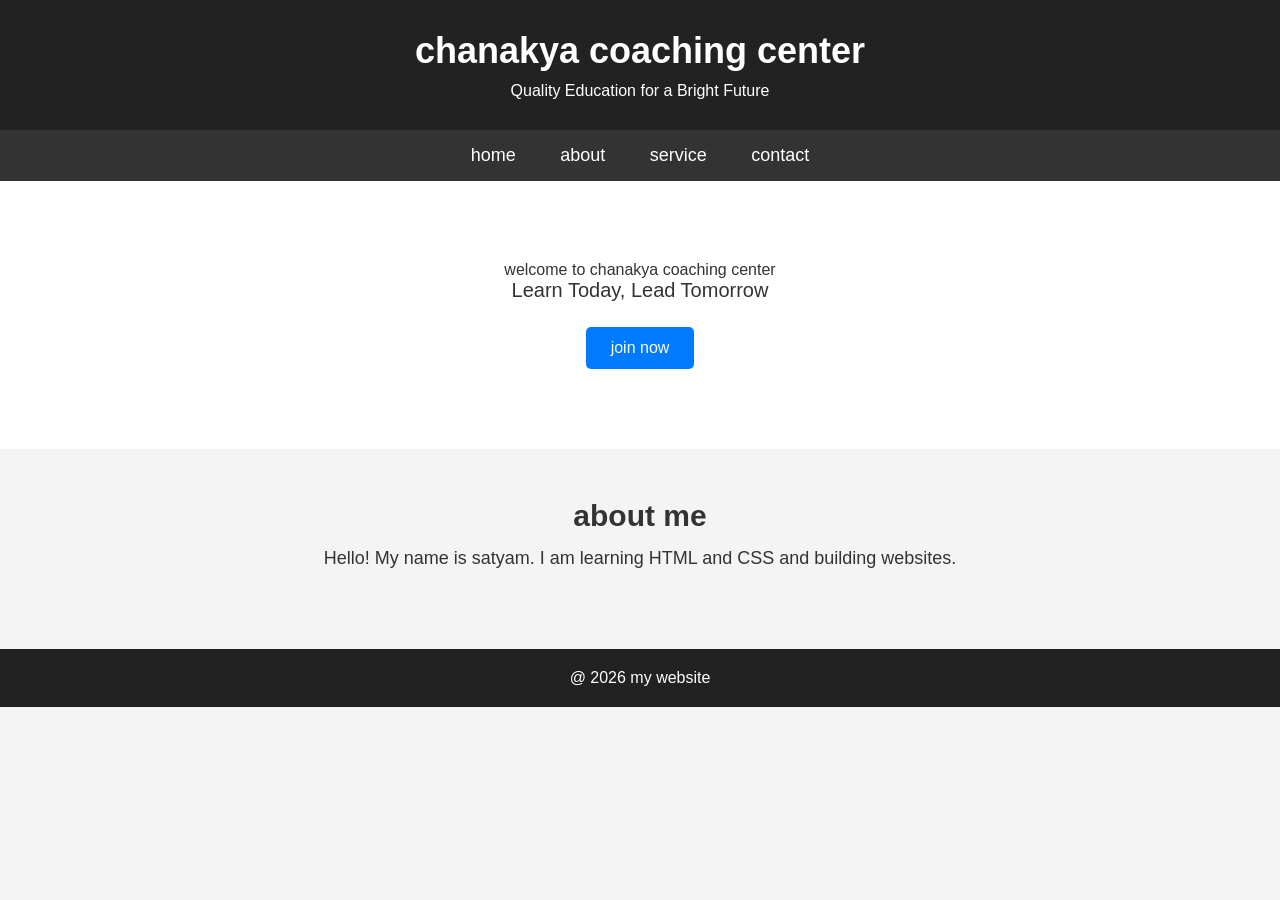
<file: index.html>
<!DOCTYPE html>
<html lang="en">
<head>
    <meta charset="UFT-8">
    <meta name="viewport"
content="width=device-width, initial-scale=1.0">
    <title>My website</title>
    <link rel="stylesheet" href="style.css">
</head>
<body>

     <header>
        <h1>chanakya coaching center</h1>
        <p>Quality Education for a Bright Future </p>
    </header>
     
    <nav>
        <a href="index.html">home</a>
        <a href="about.html">about</a>
        <a href="service.html">service</a>
        <a href="contact.html">contact</a>
    </nav>

    <section class="hero"
        <h2>welcome to chanakya coaching center</h2>
        <p>Learn Today, Lead Tomorrow</p>
        <a href="join.html">
            <button>join now</button> 
        </a>
</section>
<section class="about"> 
      <h2>about me</h2>
     <p>
        Hello! My name is satyam.
        I am learning HTML and CSS and building
    websites.
    
         </p>
        </section>

        <footer>
             <p>@ 2026 my website </p>

        </footer>

</body>
</html>
</file>
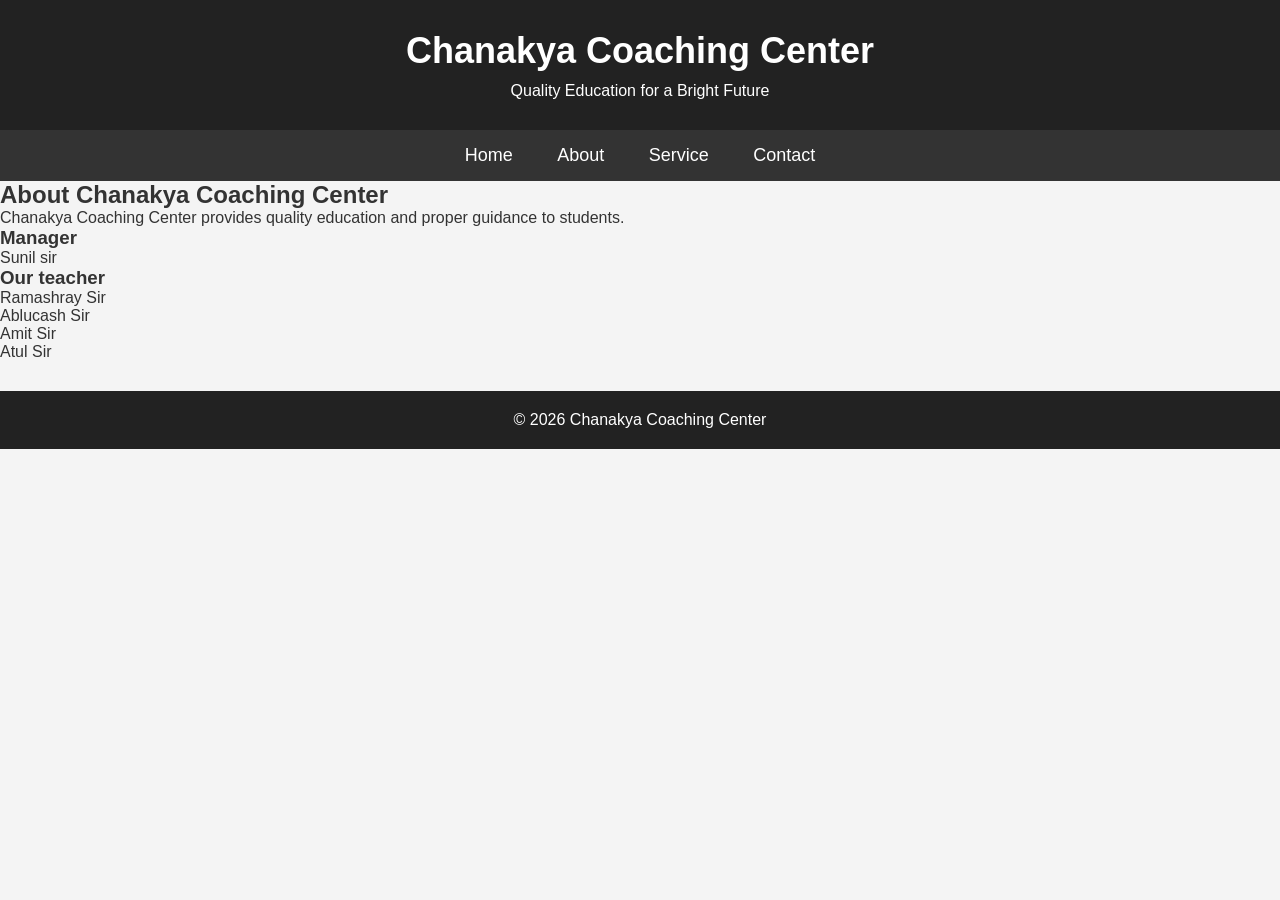
<file: about.html>
<!DOCTYPE html>
<html lang="en">
<head>
    <meta charset="UTF-8">
    <meta name="viewport" content="width=device-width, initial-scale=1.0">
    <title>About - Chanakya Coaching Center</title>
    <link rel="stylesheet" href="style.css">
</head>

<body>

<header>
    <h1>Chanakya Coaching Center</h1>
    <p>Quality Education for a Bright Future</p>
</header>

<nav>
    <a href="index.html">Home</a>
    <a href="about.html">About</a>
    <a href="service.html">Service</a>
    <a href="contact.html">Contact</a>
</nav>

<section class="page">
    <h2>About Chanakya Coaching Center</h2>

    <p>
        Chanakya Coaching Center provides quality education
        and proper guidance to students.
    </p>

    <h3>Manager</h3>
    <p>Sunil sir</p>
      <h3>Our teacher</h3>
    <p>
        Ramashray Sir<br>
        Ablucash Sir<br>
        Amit Sir<br>
        Atul Sir
    </p>
</section>

<footer>
    <p>© 2026 Chanakya Coaching Center</p>
</footer>

</body>
</html>
</file>
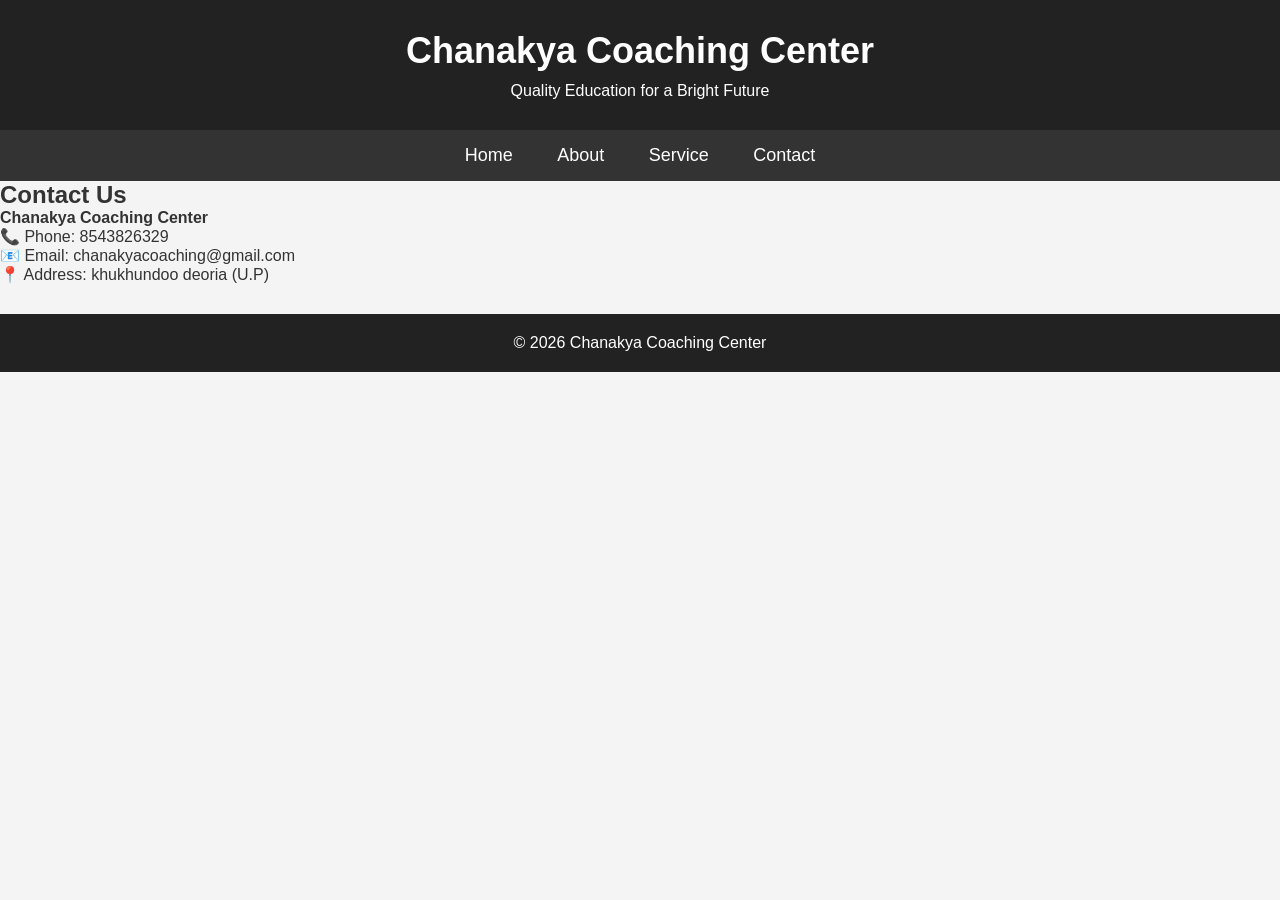
<file: contact.html>
<!DOCTYPE html>
<html lang="en">
<head>
    <meta charset="UTF-8">
    <meta name="viewport" content="width=device-width, initial-scale=1.0">
    <title>Contact - Chanakya Coaching Center</title>
    <link rel="stylesheet" href="style.css">
</head>

<body>

<header>
    <h1>Chanakya Coaching Center</h1>
    <p>Quality Education for a Bright Future</p>
</header>

<nav>
    <a href="index.html">Home</a>
    <a href="about.html">About</a>
    <a href="service.html">Service</a>
    <a href="contact.html">Contact</a>
</nav>

<section class="page">
    <h2>Contact Us</h2>

    <p><b>Chanakya Coaching Center</b></p>

    <p>📞 Phone: 8543826329</p>

    <p>📧 Email: chanakyacoaching@gmail.com</p>

    <p>📍 Address: khukhundoo deoria (U.P)</p>

</section>

<footer>
    <p>© 2026 Chanakya Coaching Center</p>
</footer>

</body>
</html>
</file>
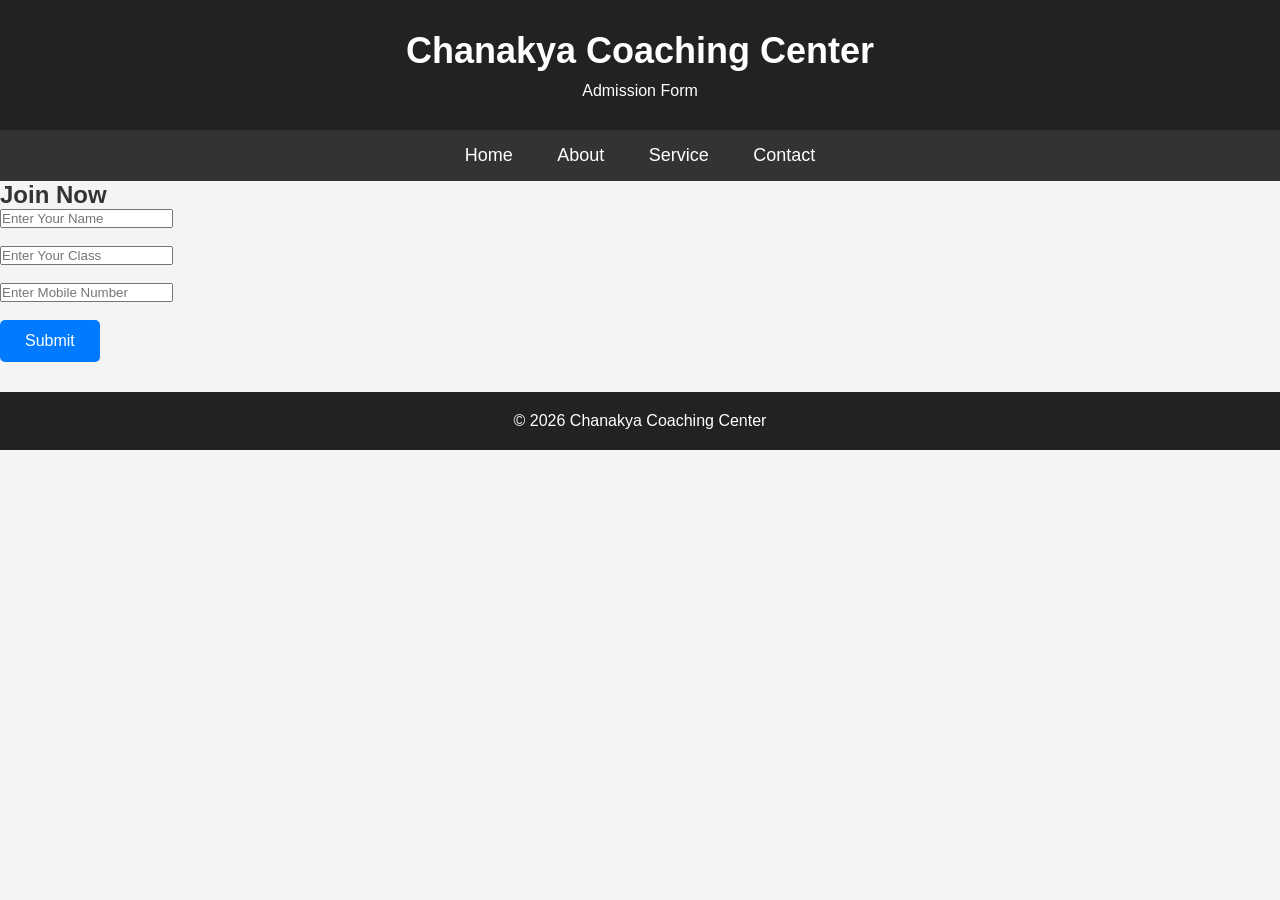
<file: join.html>
<!DOCTYPE html>
<html lang="en">
<head>
    <meta charset="UTF-8">
    <meta name="viewport" content="width=device-width, initial-scale=1.0">
    <title>Join Now</title>
    <link rel="stylesheet" href="style.css">
</head>

<body>

<header>
    <h1>Chanakya Coaching Center</h1>
    <p>Admission Form</p>
</header>

<nav>
    <a href="index.html">Home</a>
    <a href="about.html">About</a>
    <a href="service.html">Service</a>
    <a href="contact.html">Contact</a>
</nav>

<section class="page">

    <h2>Join Now</h2>

    <form>
        <input type="text" placeholder="Enter Your Name">
        <br><br>

        <input type="text" placeholder="Enter Your Class">
        <br><br>

        <input type="tel" placeholder="Enter Mobile Number">
        <br><br>

        <button type="submit">Submit</button>
    </form>

</section>

<footer>
    <p>© 2026 Chanakya Coaching Center</p>
</footer>

</body>
</html>
</file>
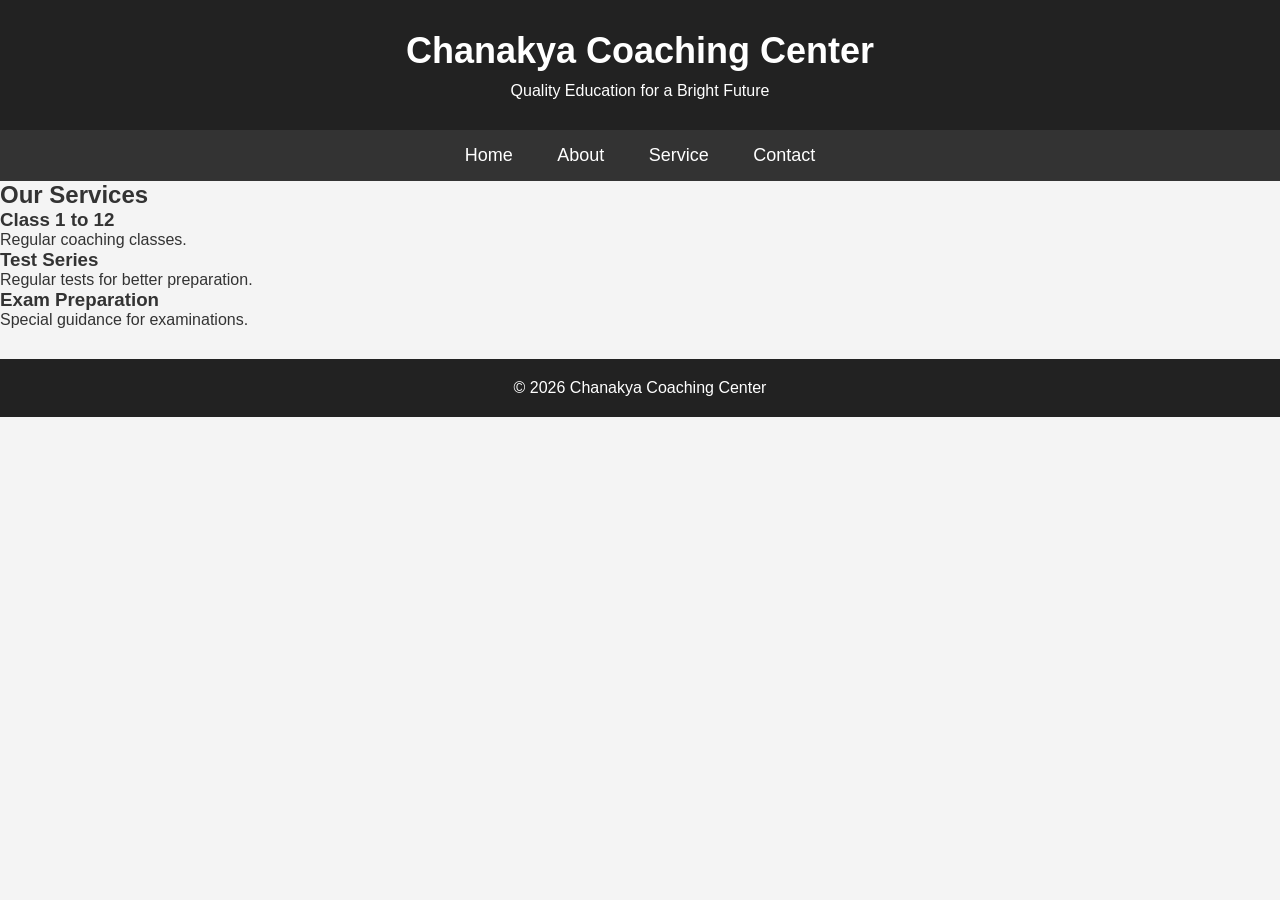
<file: service.html>
<!DOCTYPE html>
<html lang="en">
<head>
    <meta charset="UTF-8">
    <meta name="viewport" content="width=device-width, initial-scale=1.0">
    <title>Services - Chanakya Coaching Center</title>
    <link rel="stylesheet" href="style.css">
</head>

<body>

<header>
    <h1>Chanakya Coaching Center</h1>
    <p>Quality Education for a Bright Future</p>
</header>

<nav>
    <a href="index.html">Home</a>
    <a href="about.html">About</a>
    <a href="service.html">Service</a>
    <a href="contact.html">Contact</a>
</nav>

<section class="page">
    <h2>Our Services</h2>

    <div class="card">
        <h3>Class 1 to 12</h3>
        <p>Regular coaching classes.</p>
    </div>

    <div class="card">
        <h3>Test Series</h3>
        <p>Regular tests for better preparation.</p>
    </div>

    <div class="card">
        <h3>Exam Preparation</h3>
        <p>Special guidance for examinations.</p>
    </div>

</section>

<footer>
    <p>© 2026 Chanakya Coaching Center</p>
</footer>

</body>
</html>
</file>
<file: style.css>
* {
    margin: 0;
    padding: 0;
    box-sizing: border-box;
}

body {
    font-family: Arial, sans-serif;
    background-color: #f4f4f4;
    color: #333;
}

/* Header */
header {
    background-color: #222;
    color: white;
    text-align: center;
    padding: 30px;
}

header h1 {
    font-size: 36px;
    margin-bottom: 10px;

}

/* Navigation */
nav {
    background-color: #333;
    text-align: center;
    padding: 15px;

}

nav a {
      color: white;
      text-decoration: none;
      margin: 0 20px;
      font-size: 18px;

}

nav a:hover{
    color: #00bfff;

}

/* hero section */
.hero {
    text-align: center;
    padding: 80px 20px;
    background-color: white;

}

.hero h2 {
    font-size: 40px;
    margin-bottom: 15px;

}

.hero p {
    font-size: 20px;
    margin-bottom: 25px;
}

button {
    background-color: #007bff;
    color: white;
    border: none;
    padding: 12px 25px;
    border-radius: 5px;
    cursor: pointer;
    font-size: 16px;

}

button:hover {
    background-color: #0056b3;

}

/* about section */
.about {
    text-align: center;
    padding: 50px 20px;

}

.about h2 {
    font-size: 30px;
    margin-bottom: 15px;

}

.about p {
    font-size: 18px;
}

/* footer */
footer {
    background-color: #222;
    color: white;
    text-align: center;
    padding: 20px;
    margin-top: 30px;

}
</file>
